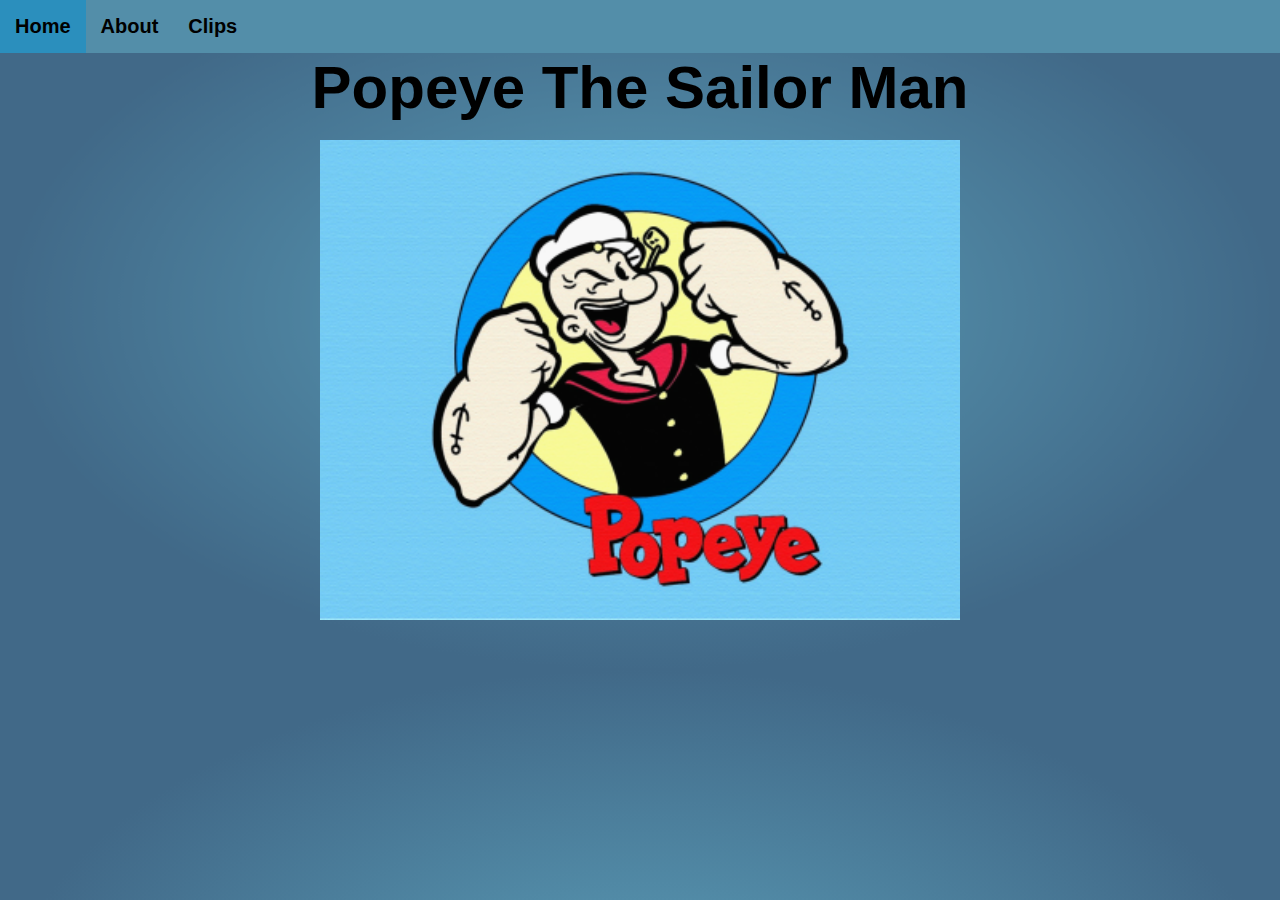
<file: Index.html>
<!DOCTYPE html>
<html>
    <title></title>
    <meta name="viewport" content="width=device-width, initial-scale=1">
    <link rel="stylesheet" href="Home.css">   
    <head>
        <div class="navbar">
            <a class="active" href="Index.html"></i> Home</a>
            <a href="About.html">About</a>
            <a href="Clips.html">Clips</a>
        </div>
        </head>
    <body>

        <div class="text-align">
            <h1>Popeye The Sailor Man</h1>
        </div>
      
        <br>

        <center>
            <div class="container">
                <img src="Background.jpg" alt="Avatar" class="image">
                <div class="overlay">
                    <div class="text">
                            <p>
                                Popeye the Sailor is a fictional American cartoon character created by Elzie Crisler Segar. 
                                The character first appeared in the daily King Features comic strip Thimble Theatre on January 17, 1929, and Popeye became the strip's title in later years.   
                            </p>
                    </div>
                </div>
          </div> 
        </center>
    </body>
</html>
</file>
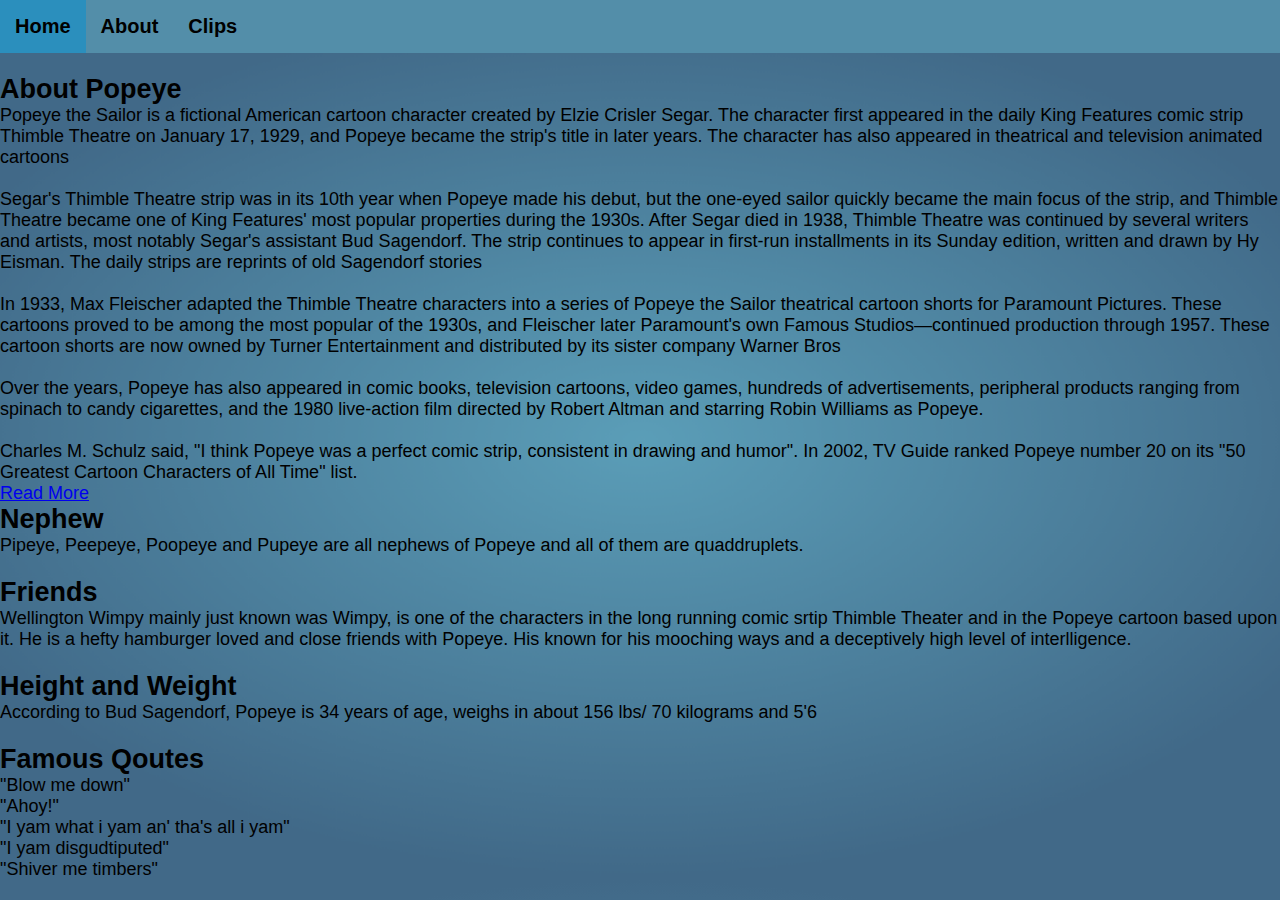
<file: About.html>
<!DOCTYPE html>
<html>
    <title></title>
    <meta name="viewport" content="width=device-width, initial-scale=1">
    <link rel="stylesheet" href="Home.css">   
    <head>
        <div class="navbar">
            <a href="Index.html">Home</a>
            <a class="active" href="About.html">About</a>
            <a href="Clips.html">Clips</a>
        </div>
    </head>
        <body>
            <div class="font-family">
                <br>
            <h2>About Popeye</h2>
                <p>Popeye the Sailor is a fictional American cartoon character created by Elzie Crisler Segar.
                    The character first appeared in the daily King Features comic strip Thimble Theatre on January 17, 1929, and Popeye became the strip's title in later years. 
                    The character has also appeared in theatrical and television animated cartoons</p>
                    <br>
                <p>Segar's Thimble Theatre strip was in its 10th year when Popeye made his debut, but the one-eyed sailor quickly became the main focus of the strip, and Thimble Theatre became one of King Features' most popular properties during the 1930s. 
                    After Segar died in 1938, Thimble Theatre was continued by several writers and artists, most notably Segar's assistant Bud Sagendorf. 
                    The strip continues to appear in first-run installments in its Sunday edition, written and drawn by Hy Eisman. The daily strips are reprints of old Sagendorf stories</p>
                    <br>
                <p>In 1933, Max Fleischer adapted the Thimble Theatre characters into a series of Popeye the Sailor theatrical cartoon shorts for Paramount Pictures.
                     These cartoons proved to be among the most popular of the 1930s, and Fleischer later Paramount's own Famous Studios—continued production through 1957. 
                     These cartoon shorts are now owned by Turner Entertainment and distributed by its sister company Warner Bros</p>
                     <br>
                <p>Over the years, Popeye has also appeared in comic books, television cartoons, video games, hundreds of advertisements, peripheral products ranging from spinach to candy cigarettes, 
                    and the 1980 live-action film directed by Robert Altman and starring Robin Williams as Popeye.</p>
                    <br>
                <p>Charles M. Schulz said, "I think Popeye was a perfect comic strip, consistent in drawing and humor". 
                    In 2002, TV Guide ranked Popeye number 20 on its "50 Greatest Cartoon Characters of All Time" list.</p>
                    <a href="https://en.wikipedia.org/wiki/Popeye">Read More</a>
                    <br>
            <h2>Nephew</h2>
                <p>Pipeye, Peepeye, Poopeye and Pupeye are all nephews of Popeye and all of them are quaddruplets.</p>
                <br>  
            <h2>Friends</h2>   
                <p>Wellington Wimpy mainly just known was Wimpy, is one of the characters in the long running comic srtip Thimble Theater
                    and in the Popeye cartoon based upon it. He is a hefty hamburger loved and close friends with Popeye. His known
                    for his mooching ways and a deceptively high level of interlligence.
                </p>  
                <br>
            <h2>Height and Weight</h2>
                <p>According to Bud Sagendorf, Popeye is 34 years of age, weighs in about 156 lbs/ 70 kilograms and 5'6</p>
                <br>
            <h2>Famous Qoutes</h2>
                <ul>
                    <li>"Blow me down"</li>
                    <li>"Ahoy!"</li>
                    <li>"I yam what i yam an' tha's all i yam"</li>
                    <li>"I yam disgudtiputed"</li>
                    <li>"Shiver me timbers"</li>
                </ul>
            </div>
                
        </body>
</html>
</file>
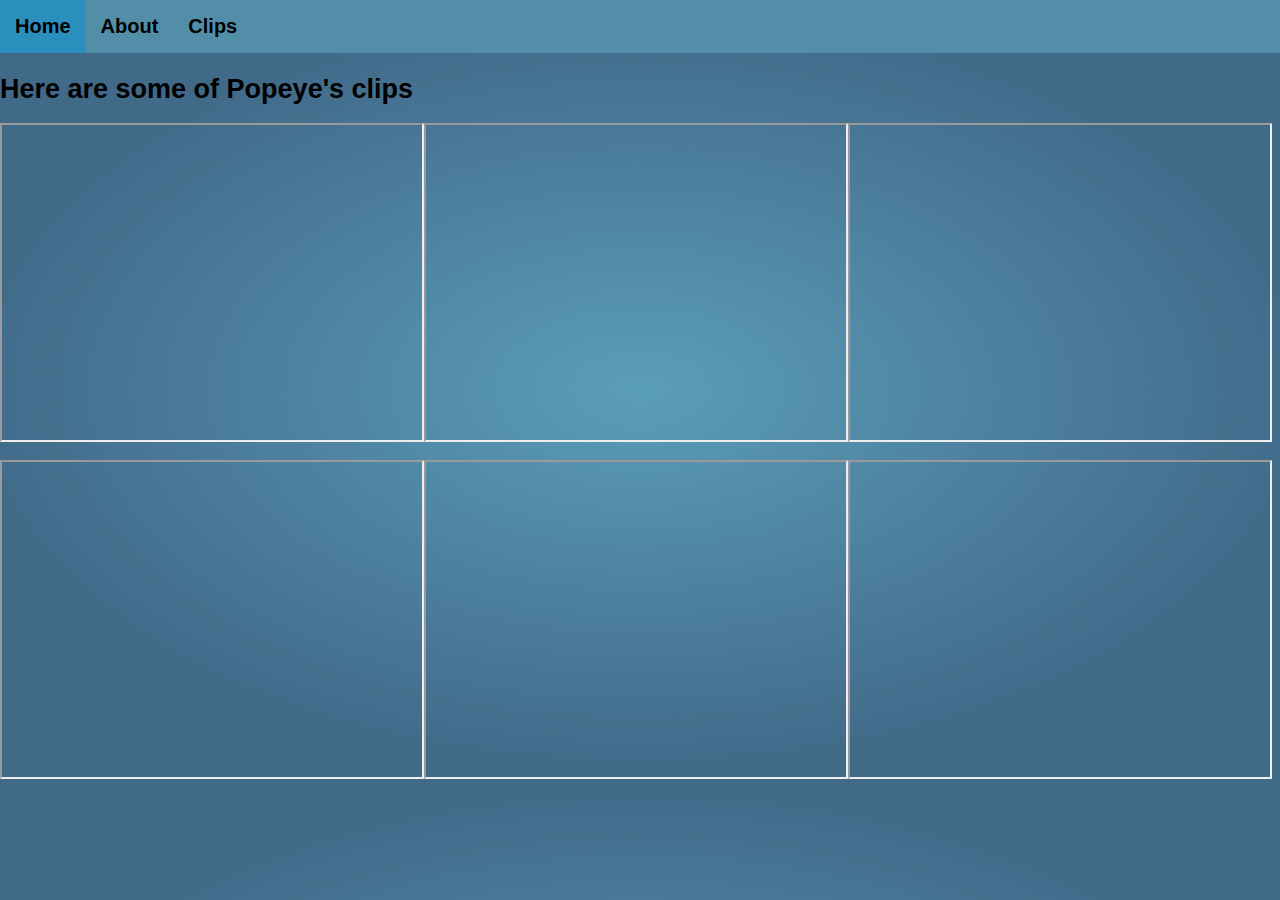
<file: Clips.html>
<!DOCTYPE html>
<html>
    <title></title>
    <meta name="viewport" content="width=device-width, initial-scale=1">
    <link rel="stylesheet" href="Home.css">   
    <head>
        <div class="navbar">
            <a href="Index.html">Home</a>
            <a href="About.html">About</a>
            <a class="active" href="Clips.html">Clips</a>
        </div>
    </head>
    <body>
        <div class="font-family">
            <br>
            <h2> Here are some of Popeye's clips</h2>
        </div>
        <br>
        <div class="rows">
        <br>
        <iframe width="420" height="315"
        src="https://www.youtube.com/embed/mpoYfMRugmQ">
        </iframe>
        <br>
        <iframe width="420" height="315"
        src="https://www.youtube.com/embed/gxO758l7JVM">
        </iframe>
        <br>
        <iframe width="420" height="315"
        src="https://www.youtube.com/embed/nSdz5ln2rME">
        </iframe>
        </div>
        <br>
        <div class="row">
        <iframe width="420" height="315"
        src="https://www.youtube.com/embed/7hdu64j7vo4">
        </iframe>
        <br>
        <iframe width="420" height="315"
        src="https://www.youtube.com/embed/t2m7AHWuG3g">
        </iframe>
        <br>
        <iframe width="420" height="315"
        src="https://www.youtube.com/embed/9vnTZ5WuP84">
        </iframe>
        </div>
        
    </body>
</html>
</file>
<file: Home.css>
*{
    margin: 0;
    padding: 0;
  }

html,body{
  background-image:url("Background.png");
  background-size: cover;
  background-position: center;
}

.navbar {
  width: 100%;
  background-color: #538ea9;
  overflow: auto;
  font-family:'Segoe UI', Tahoma, Geneva, Verdana, sans-serif;
}

.navbar a {
  float: left;
  text-align: center;
  padding: 15px;
  color: black;
  text-decoration: none;
  font-size: 20px;
  font-weight: bold;
}

.navbar a:hover {
  background-color: #2b8fbd;
}

.active {
  background-color: #538EA9;
  

}

@media screen and (max-width: 500px) {
  .navbar a {
    float: none;
    display: block;
  }
}
.container {
  position: relative;
  width: 50%;
}

.image {
  display: block;
  width: 100%;
  height: auto;
  position: center;
}

.overlay {
  position: absolute;
  top: 0;
  bottom: 0;
  left: 0;
  right: 0;
  height: 100%;
  width: 100%;
  opacity: 0;
  transition: .5s ease;
  background-color: #008CBA;
}

.container:hover .overlay {
  opacity: 1;
}

.text {
  color: white;
  font-size: 20px;
  position: absolute;
  top: 50%;
  left: 50%;
  -webkit-transform: translate(-50%, -50%);
  -ms-transform: translate(-50%, -50%);
  transform: translate(-50%, -50%);
  text-align: center;
}

.text-align{
  font-size: 30px;
  text-align: center;
  font-family: 'Segoe UI', Tahoma, Geneva, Verdana, sans-serif;
}

.font-family{
  font-family: 'Segoe UI', Tahoma, Geneva, Verdana, sans-serif;
  font-size:large;
}

.text{
  font-family: 'Segoe UI', Tahoma, Geneva, Verdana, sans-serif;
  color: black;
  font-size: x-large;
  font-weight: bold;
}
.rows{
  display: flex;

}
.row{
  display: flex;
}
</file>
